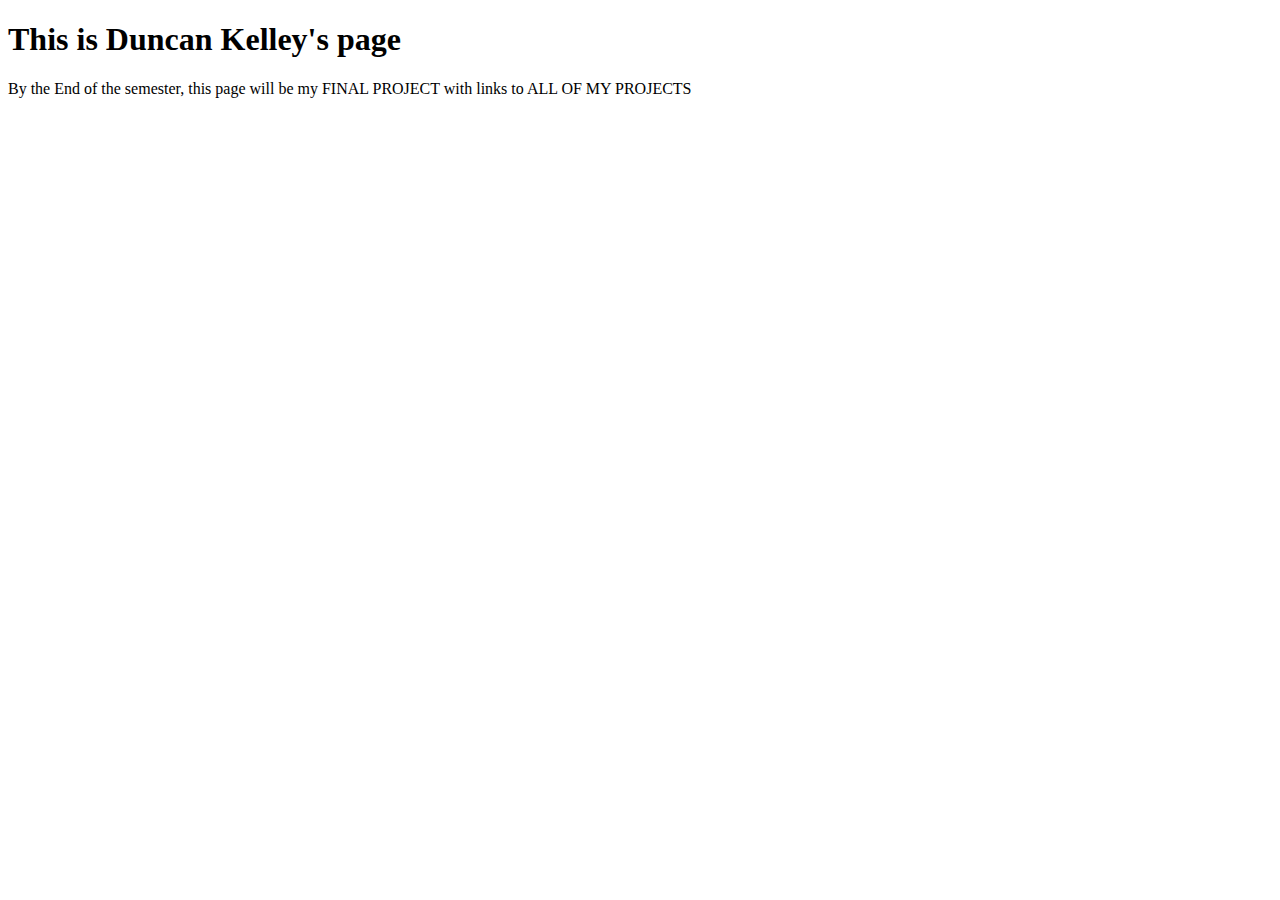
<file: htdocs/index.html>
<!DOCTYPE html>
<html lang="en">
    <head></head>
    <title></title>
    <body>
        <h1>This is Duncan Kelley's page</h1>
        <p>By the End of the semester, this page will be my FINAL PROJECT with links to ALL OF MY PROJECTS</p>
    </body>
</html>
</file>
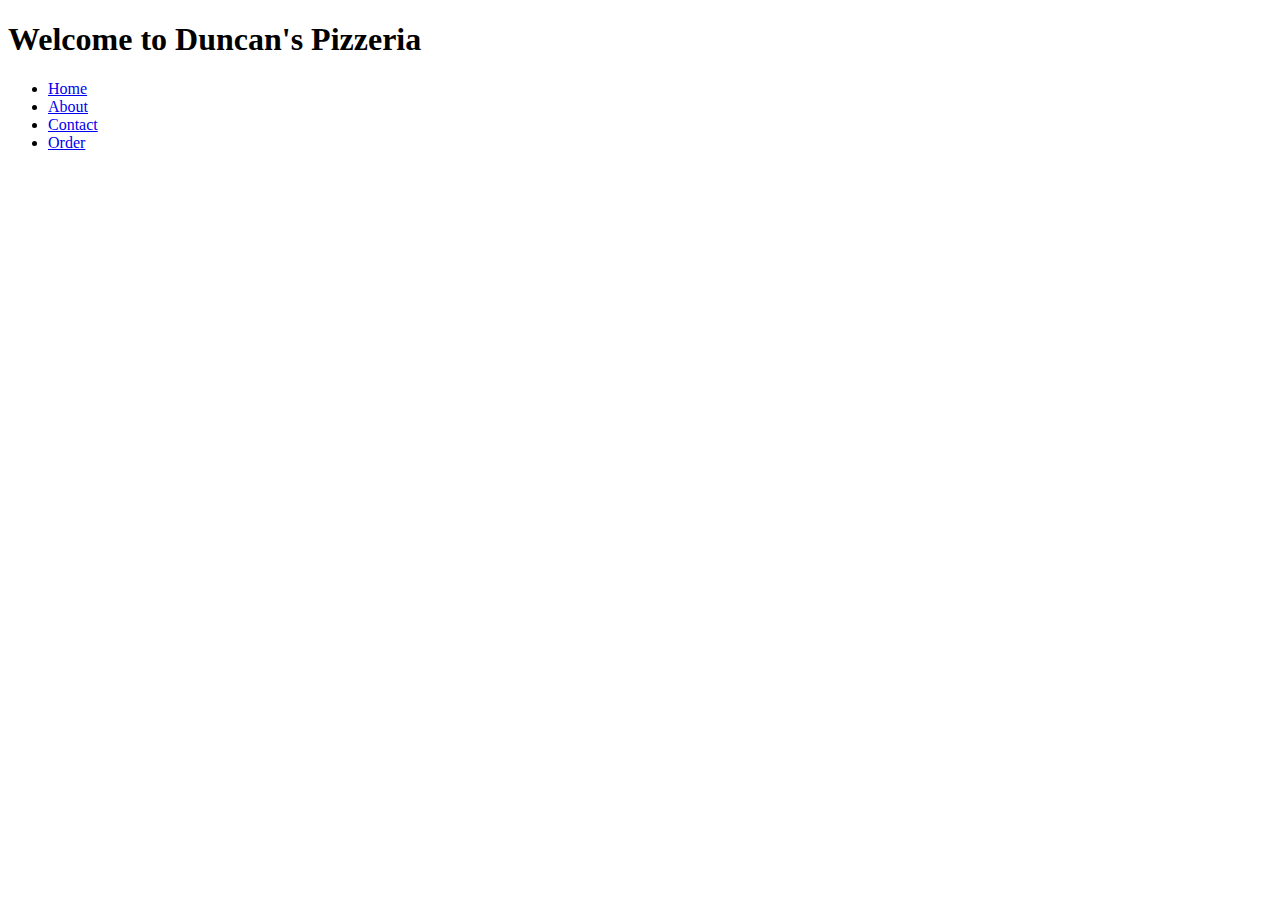
<file: htdocs/pizza-1/index.html>
<!DOCTYPE html>
<html lang="en">
    <head>
        <title>Duncan's Pizzeria</title>
    
    </head>
    <body>
        <h1>Welcome to Duncan's Pizzeria</h1>
        <ul>
            <li><a href="index.html">Home</a></li>
            <li><a href="about.html">About</a></li>
            <li><a href="contact.html">Contact</a></li>
            <li><a href="order.html">Order</a></li>
        </ul>
    </body>
</html>
</file>
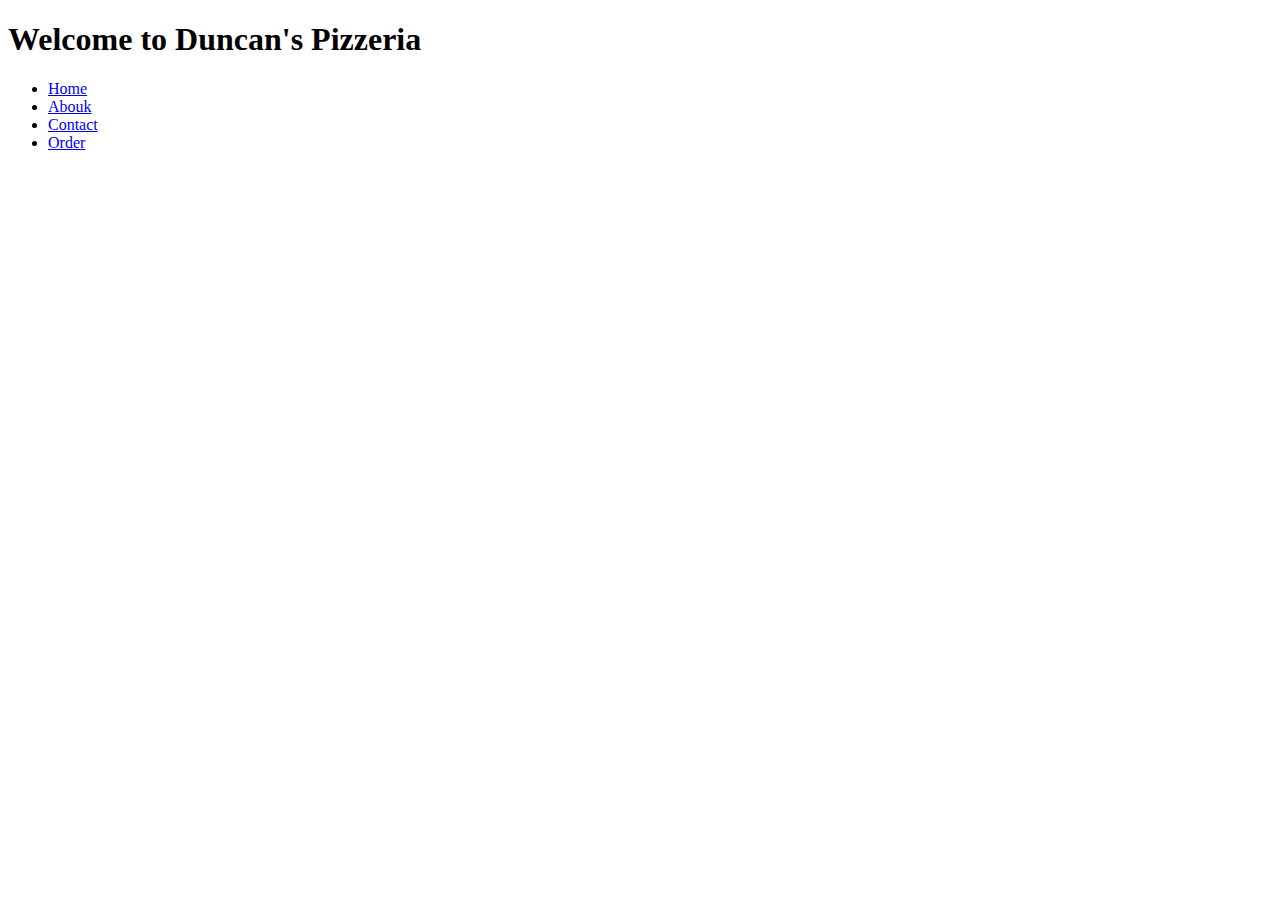
<file: htdocs/pizza-2/index.html>
<!DOCTYPE html>
<html lang="en">
    <head>
        <title>Duncan's Pizzeria</title>
    
    </head>
    <body>
        <h1>Welcome to Duncan's Pizzeria</h1>
        <ul>
            <li><a href="index.html">Home</a></li>
            <li><a href="about.html">Abouk</a></li>
            <li><a href="contact.html">Contact</a></li>
            <li><a href="order.html">Order</a></li>
        </ul>
    </body>
</html>
</file>
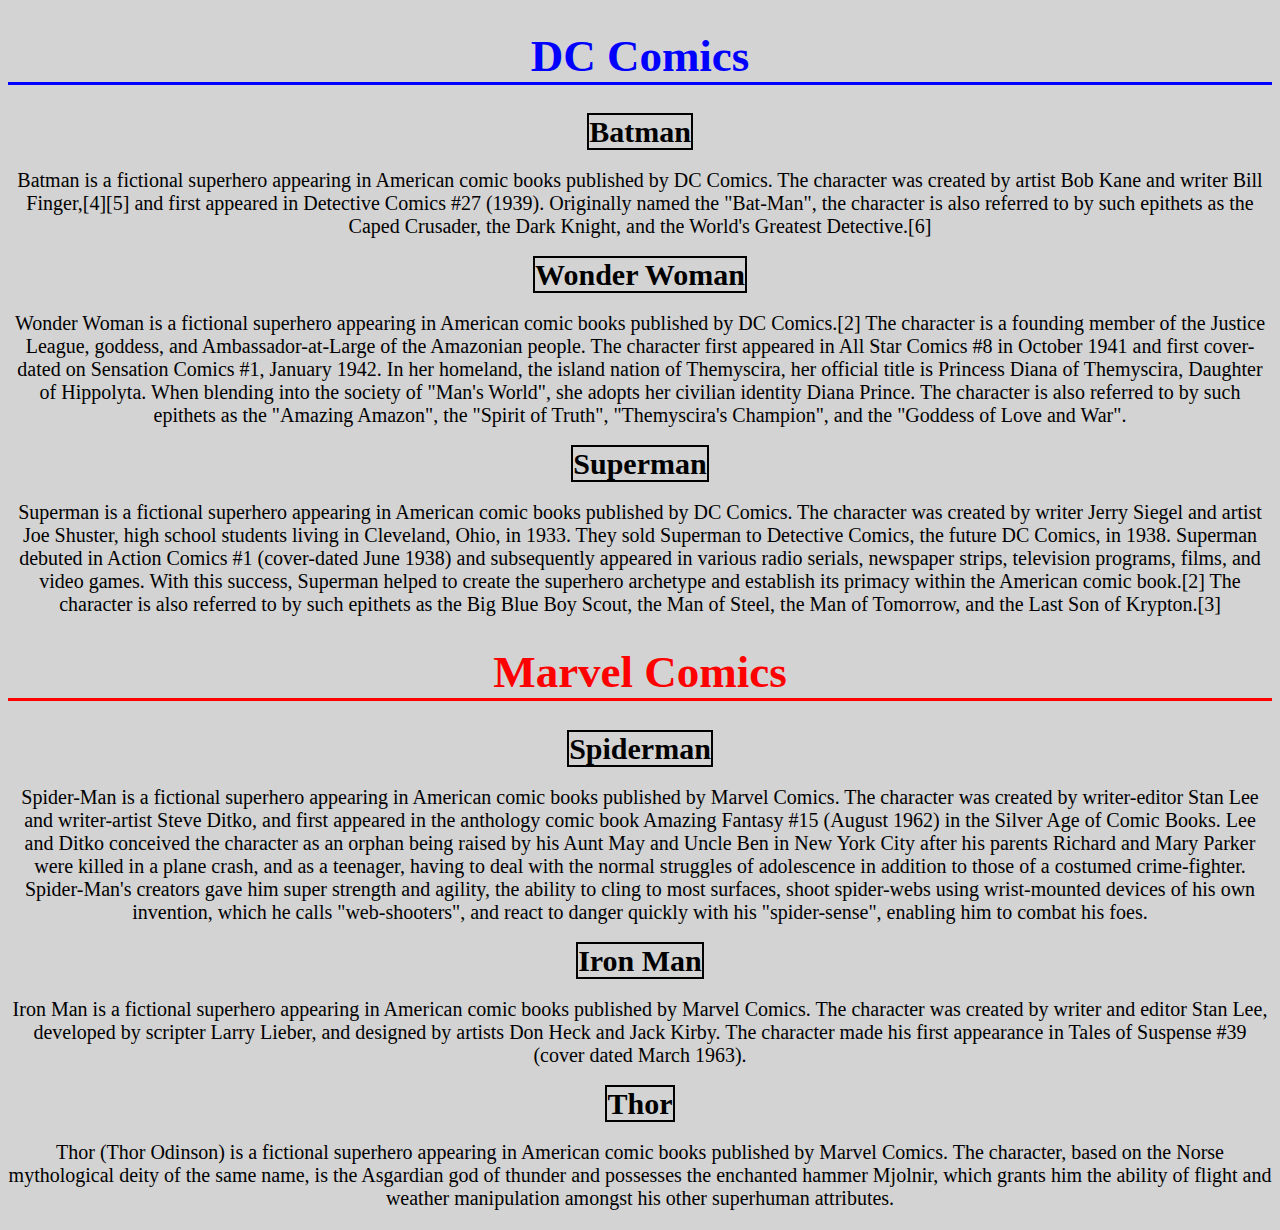
<file: htdocs/superheroes/index.html>
<!doctype html>
<html lang="en">
	<head>
		<style>
			body {
				text-align: center;
				font-size: 20px;
			}
			h1{
				font-size: 45px;
			}
		</style>
		<title>CSS Practice</title>
		<link rel="stylesheet" type="text/css" href="css/style.css">
	</head>
	<body>
		<h1 style="color:blue;border-bottom: medium solid blue;">DC Comics</h1>
		<h2>Batman</h2>
		<p>Batman is a fictional superhero appearing in American comic books published by DC Comics. The character was created by artist Bob Kane and writer Bill Finger,[4][5] and first appeared in Detective Comics #27 (1939). Originally named the "Bat-Man", the character is also referred to by such epithets as the Caped Crusader, the Dark Knight, and the World's Greatest Detective.[6]</p>
		<h2>Wonder Woman</h2>
		<p>Wonder Woman is a fictional superhero appearing in American comic books published by DC Comics.[2] The character is a founding member of the Justice League, goddess, and Ambassador-at-Large of the Amazonian people. The character first appeared in All Star Comics #8 in October 1941 and first cover-dated on Sensation Comics #1, January 1942. In her homeland, the island nation of Themyscira, her official title is Princess Diana of Themyscira, Daughter of Hippolyta. When blending into the society of "Man's World", she adopts her civilian identity Diana Prince. The character is also referred to by such epithets as the "Amazing Amazon", the "Spirit of Truth", "Themyscira's Champion", and the "Goddess of Love and War".</p>
		<h2>Superman</h2>
		<p>Superman is a fictional superhero appearing in American comic books published by DC Comics. The character was created by writer Jerry Siegel and artist Joe Shuster, high school students living in Cleveland, Ohio, in 1933. They sold Superman to Detective Comics, the future DC Comics, in 1938. Superman debuted in Action Comics #1 (cover-dated June 1938) and subsequently appeared in various radio serials, newspaper strips, television programs, films, and video games. With this success, Superman helped to create the superhero archetype and establish its primacy within the American comic book.[2] The character is also referred to by such epithets as the Big Blue Boy Scout, the Man of Steel, the Man of Tomorrow, and the Last Son of Krypton.[3]</p>
		<h1 style="color:red;border-bottom: medium solid red;">Marvel Comics</h1>
		<h2>Spiderman</h2>
		<p>Spider-Man is a fictional superhero appearing in American comic books published by Marvel Comics. The character was created by writer-editor Stan Lee and writer-artist Steve Ditko, and first appeared in the anthology comic book Amazing Fantasy #15 (August 1962) in the Silver Age of Comic Books. Lee and Ditko conceived the character as an orphan being raised by his Aunt May and Uncle Ben in New York City after his parents Richard and Mary Parker were killed in a plane crash, and as a teenager, having to deal with the normal struggles of adolescence in addition to those of a costumed crime-fighter. Spider-Man's creators gave him super strength and agility, the ability to cling to most surfaces, shoot spider-webs using wrist-mounted devices of his own invention, which he calls "web-shooters", and react to danger quickly with his "spider-sense", enabling him to combat his foes.</p>
		<h2>Iron Man</h2>
		<p>Iron Man is a fictional superhero appearing in American comic books published by Marvel Comics. The character was created by writer and editor Stan Lee, developed by scripter Larry Lieber, and designed by artists Don Heck and Jack Kirby. The character made his first appearance in Tales of Suspense #39 (cover dated March 1963).</p>
		<h2>Thor</h2>
		<p>Thor (Thor Odinson) is a fictional superhero appearing in American comic books published by Marvel Comics. The character, based on the Norse mythological deity of the same name, is the Asgardian god of thunder and possesses the enchanted hammer Mjolnir, which grants him the ability of flight and weather manipulation amongst his other superhuman attributes.</p>
	</body>
</html>
</file>
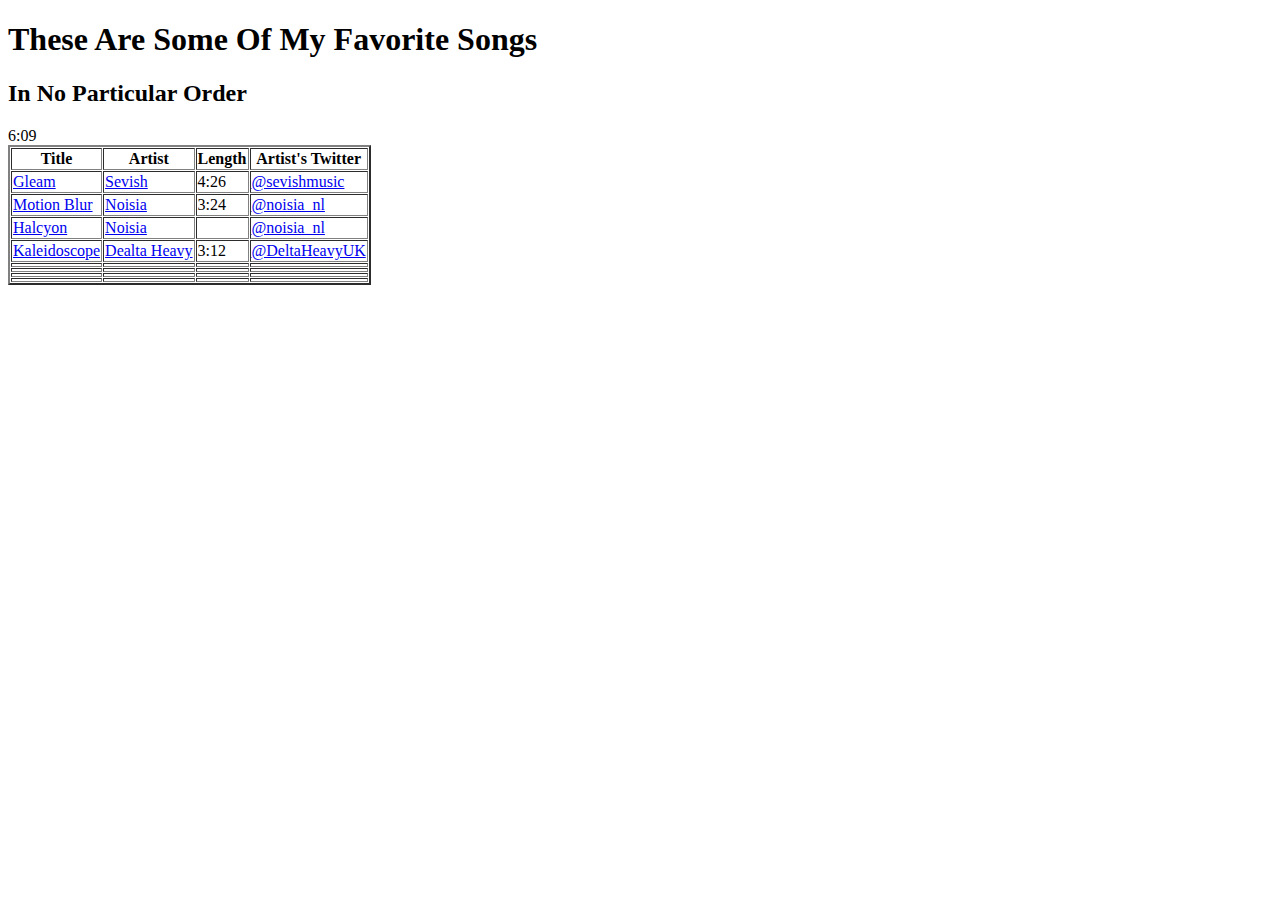
<file: htdocs/tables/index.html>
<!DOCTYPE html>
<html lang="en">
    <head></head>
    <title></title>
    <body>
        <h1>These Are Some Of My Favorite Songs</h1>
        <h2>In No Particular Order</h2>
        <table border="2" cellspacing="1" cellpadding="1">
            <tr><th>Title</th><th>Artist</th><th>Length</th><th>Artist's Twitter</th></tr>
            <tr><td><a href="https://www.youtube.com/watch?v=l9wINwlgxRU">Gleam</a></td><td><a href="https://www.youtube.com/channel/UCmq2yMo-lTfC7BQLth_PqOw">Sevish</a></td><td>4:26</td><td><a href="https://twitter.com/sevishmusic">@sevishmusic</a></td></tr>
            <tr><td><a href="https://www.youtube.com/watch?v=IGA39fHXQm8">Motion Blur</a></td><td><a href="https://www.youtube.com/channel/UCPSso4A-41Rth8KMf0O40iw">Noisia</a></td><td>3:24</td><td><a href="https://twitter.com/noisia_nl">@noisia_nl</a></td></tr>
            <tr><td><a href="https://www.youtube.com/watch?v=UznIh5Y9mwA">Halcyon</a></td><td><a href="https://www.youtube.com/channel/UCPSso4A-41Rth8KMf0O40iw">Noisia</a></td>6:09<td></td><td><a href="https://twitter.com/noisia_nl">@noisia_nl</a></td></tr>
            <tr><td><a href="https://www.youtube.com/watch?v=7lQfK_vHtc4">Kaleidoscope</a></td><td><a href="https://www.youtube.com/channel/UCC4koWMMOg0-VchMgsYkFUg">Dealta Heavy</a></td><td>3:12</td><td><a href="https://twitter.com/DeltaHeavyUK">@DeltaHeavyUK</a></td></tr>
            <tr><td><a href=""></a></td><td><a href=""></a></td><td></td><td><a href=""></a></td></tr>
            <tr><td><a href=""></a></td><td><a href=""></a></td><td></td><td><a href=""></a></td></tr>
            <tr><td><a href=""></a></td><td><a href=""></a></td><td></td><td><a href=""></a></td></tr>
            <tr><td><a href=""></a></td><td><a href=""></a></td><td></td><td><a href=""></a></td></tr>
        </table>
    </body>
</html>
</file>
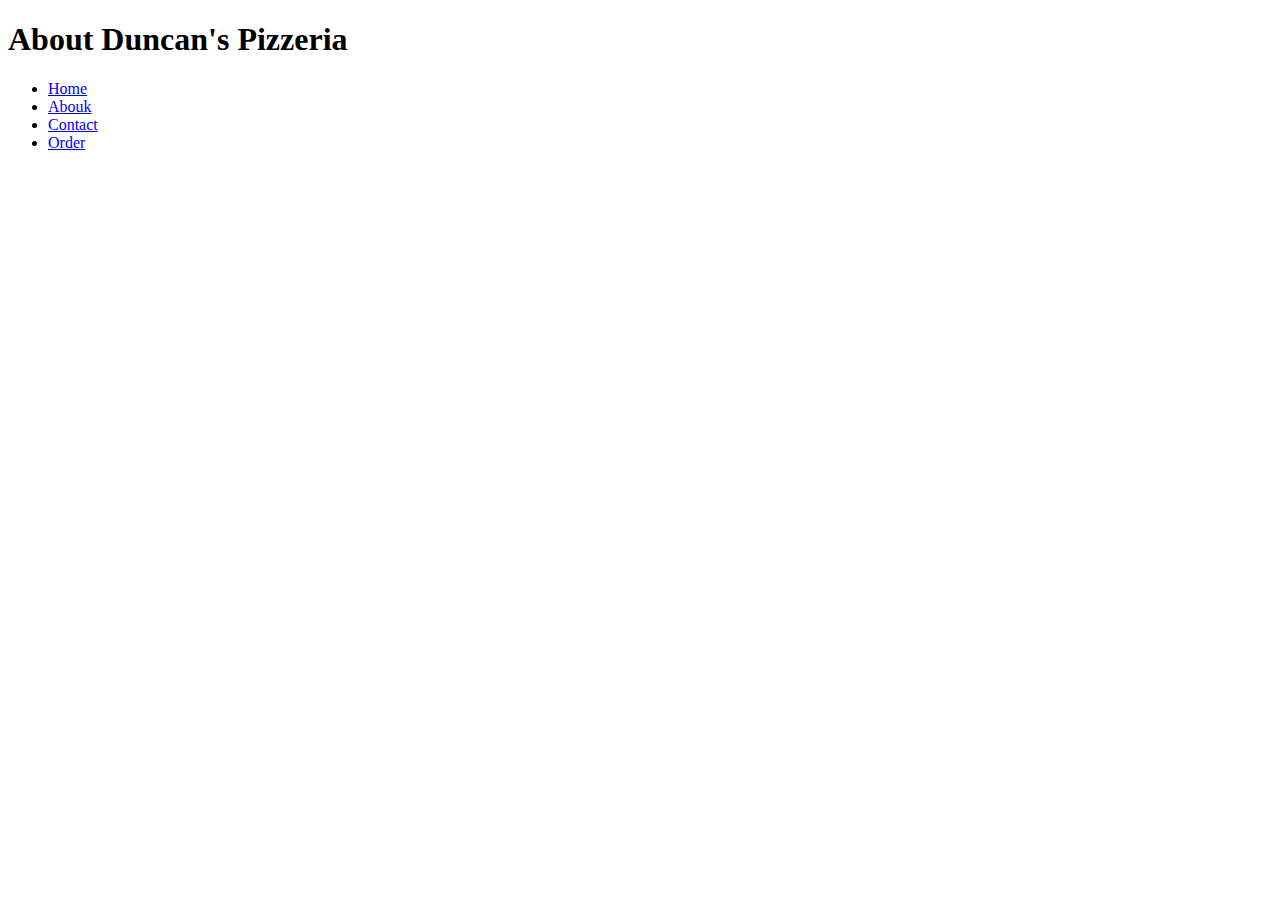
<file: htdocs/pizza-1/about.html>
<!DOCTYPE html>
<html lang="en">
    <head>
        <title>Duncan's Pizzeria</title>
    
    </head>
    <body>
        <h1>About Duncan's Pizzeria</h1>
        <ul>
            <li><a href="index.html">Home</a></li>
            <li><a href="about.html">Abouk</a></li>
            <li><a href="contact.html">Contact</a></li>
            <li><a href="order.html">Order</a></li>
        </ul>
    </body>
</html>
</file>
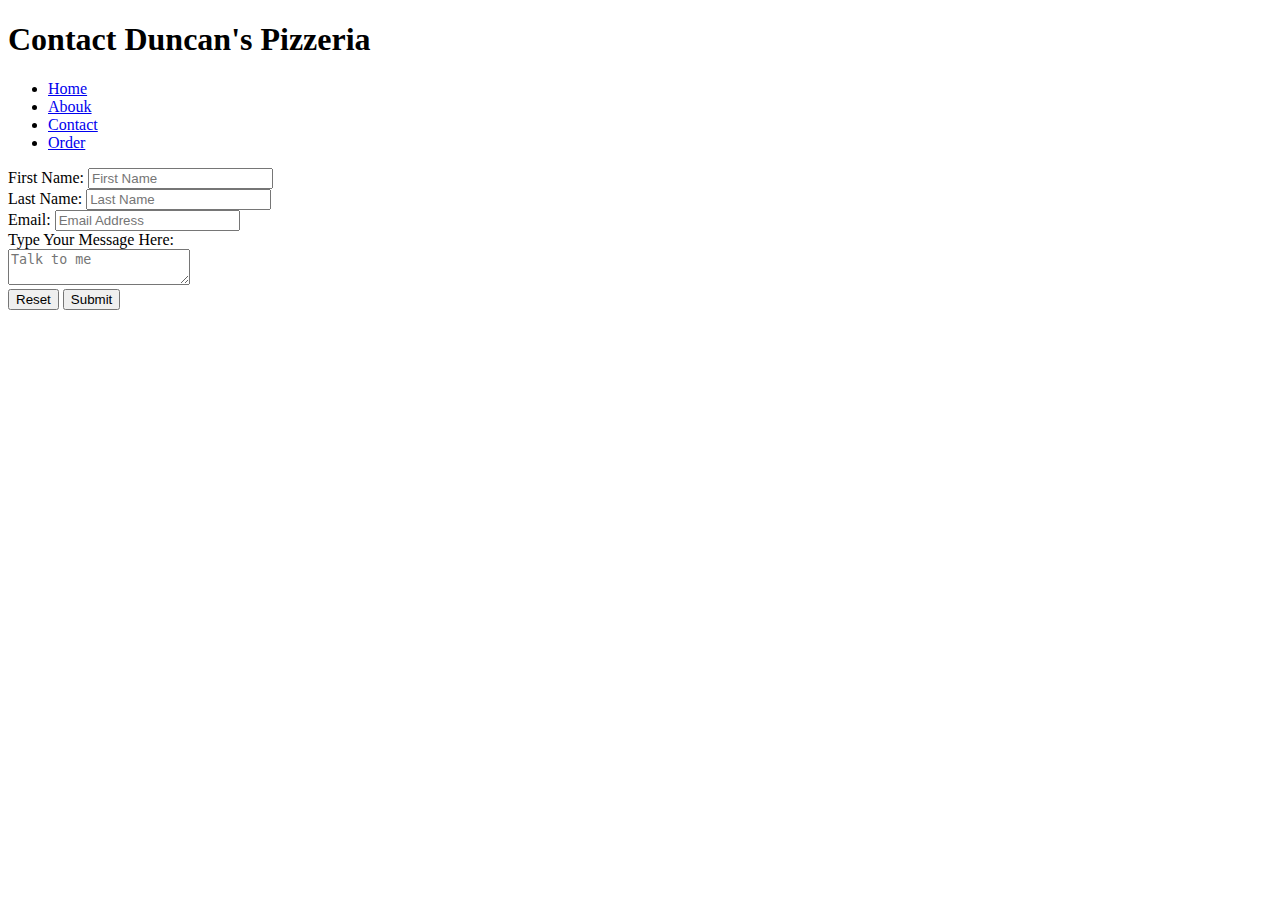
<file: htdocs/pizza-1/contact.html>
<!DOCTYPE html>
<html lang="en">
    <head>
        <title>Duncan's Pizzeria</title>
    
    </head>
    <body>
        <h1>Contact Duncan's Pizzeria</h1>
        <ul>
            <li><a href="index.html">Home</a></li>
            <li><a href="about.html">Abouk</a></li>
            <li><a href="contact.html">Contact</a></li>
            <li><a href="order.html">Order</a></li>
        </ul>

        <form method="post" action="https://www.stonecoldprofessor.com/pizza-contact.php">
            <label for="first">First Name:</label>
            <input id="first" name="first-name" placeholder="First Name" type="text"><br>
            <label for="last">Last Name:</label>
            <input id="last" name="last-name" placeholder="Last Name" type="text"><br>
            <label for="email">Email:</label>
            <input id="email" name="email" placeholder="Email Address" type="text"><br>
            <label for="message">Type Your Message Here:</label><br>
            <textarea id="message" name="message" placeholder="Talk to me"></textarea><br>
            <input type="reset">
            <input type="submit">
        </form>


    </body>
</html>
</file>
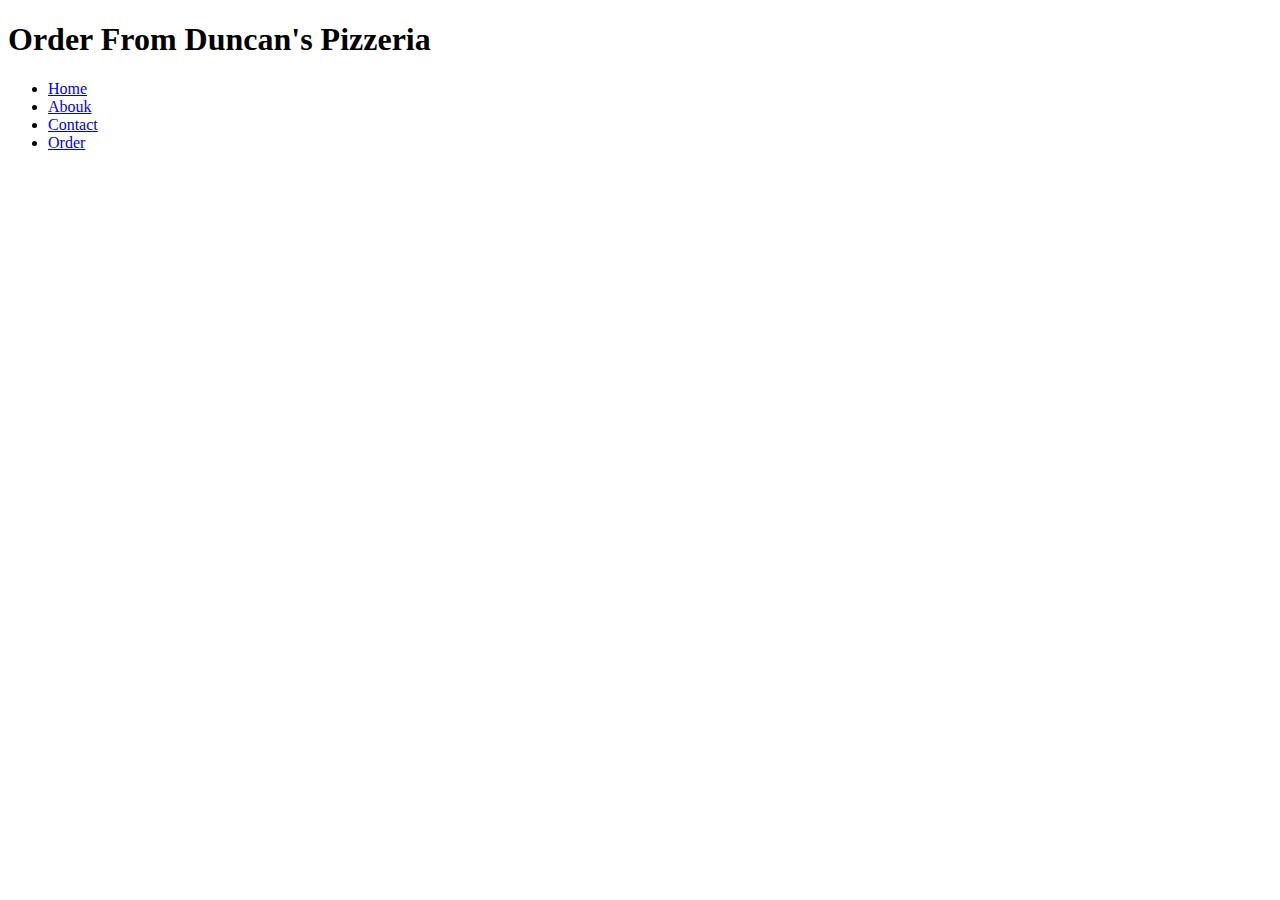
<file: htdocs/pizza-1/order.html>
<!DOCTYPE html>
<html lang="en">
    <head>
        <title>Duncan's Pizzeria</title>
    
    </head>
    <body>
        <h1>Order From Duncan's Pizzeria</h1>
        <ul>
            <li><a href="index.html">Home</a></li>
            <li><a href="about.html">Abouk</a></li>
            <li><a href="contact.html">Contact</a></li>
            <li><a href="order.html">Order</a></li>
        </ul>
    </body>
</html>
</file>
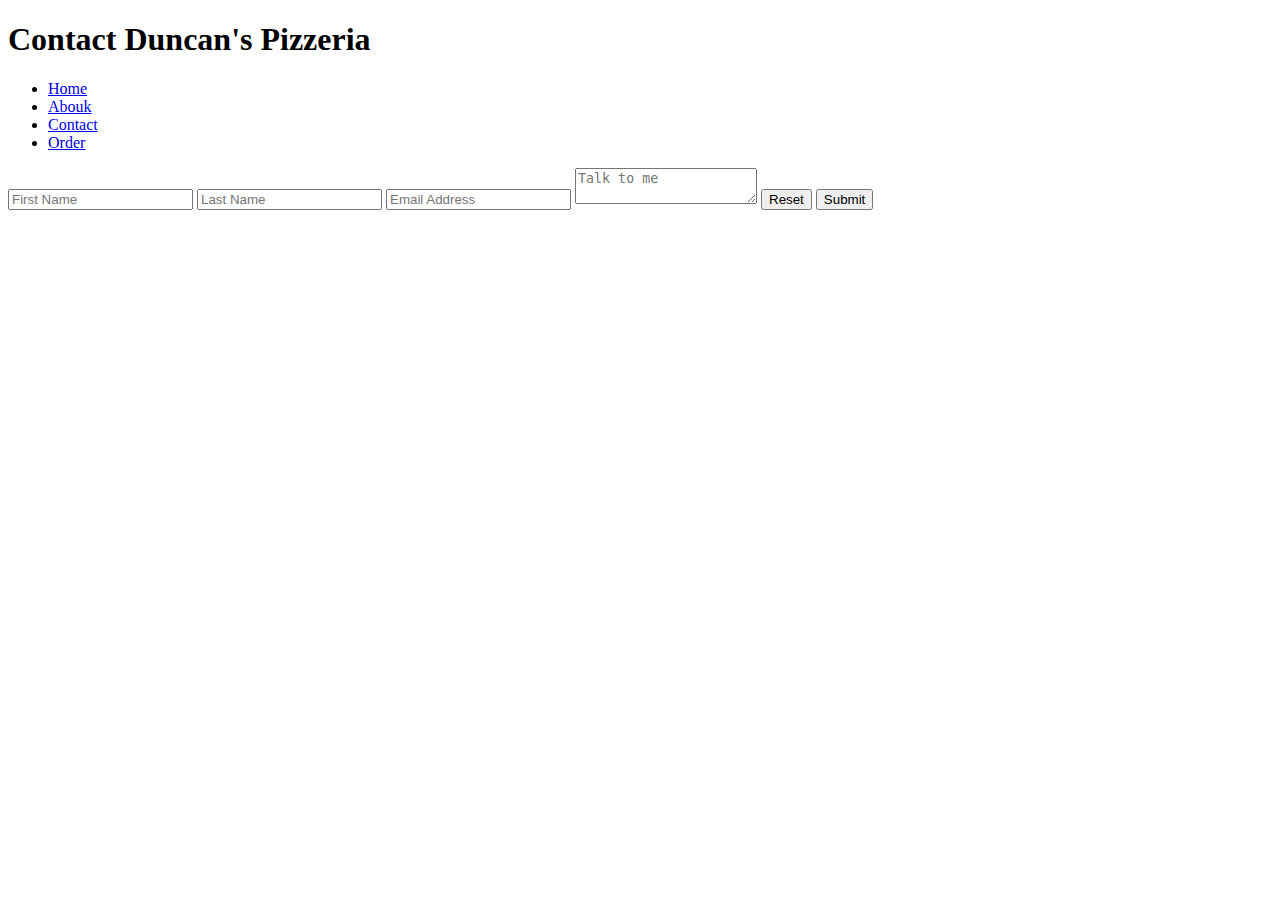
<file: htdocs/pizza-2/contact.html>
<!DOCTYPE html>
<html lang="en">
    <head>
        <title>Duncan's Pizzeria</title>
    
    </head>
    <body>
        <h1>Contact Duncan's Pizzeria</h1>
        <ul>
            <li><a href="index.html">Home</a></li>
            <li><a href="about.html">Abouk</a></li>
            <li><a href="contact.html">Contact</a></li>
            <li><a href="order.html">Order</a></li>
        </ul>

        <form method="post" action="https://www.stonecoldprofessor.com/pizza-contact.php">
            <input name="first-name" placeholder="First Name" type="text">
            <input name="last-name" placeholder="Last Name" type="text">
            <input name="email" placeholder="Email Address" type="text">
            <textarea name="message" placeholder="Talk to me"></textarea>
            <input type="reset">
            <input type="submit">
        </form>


    </body>
</html>
</file>
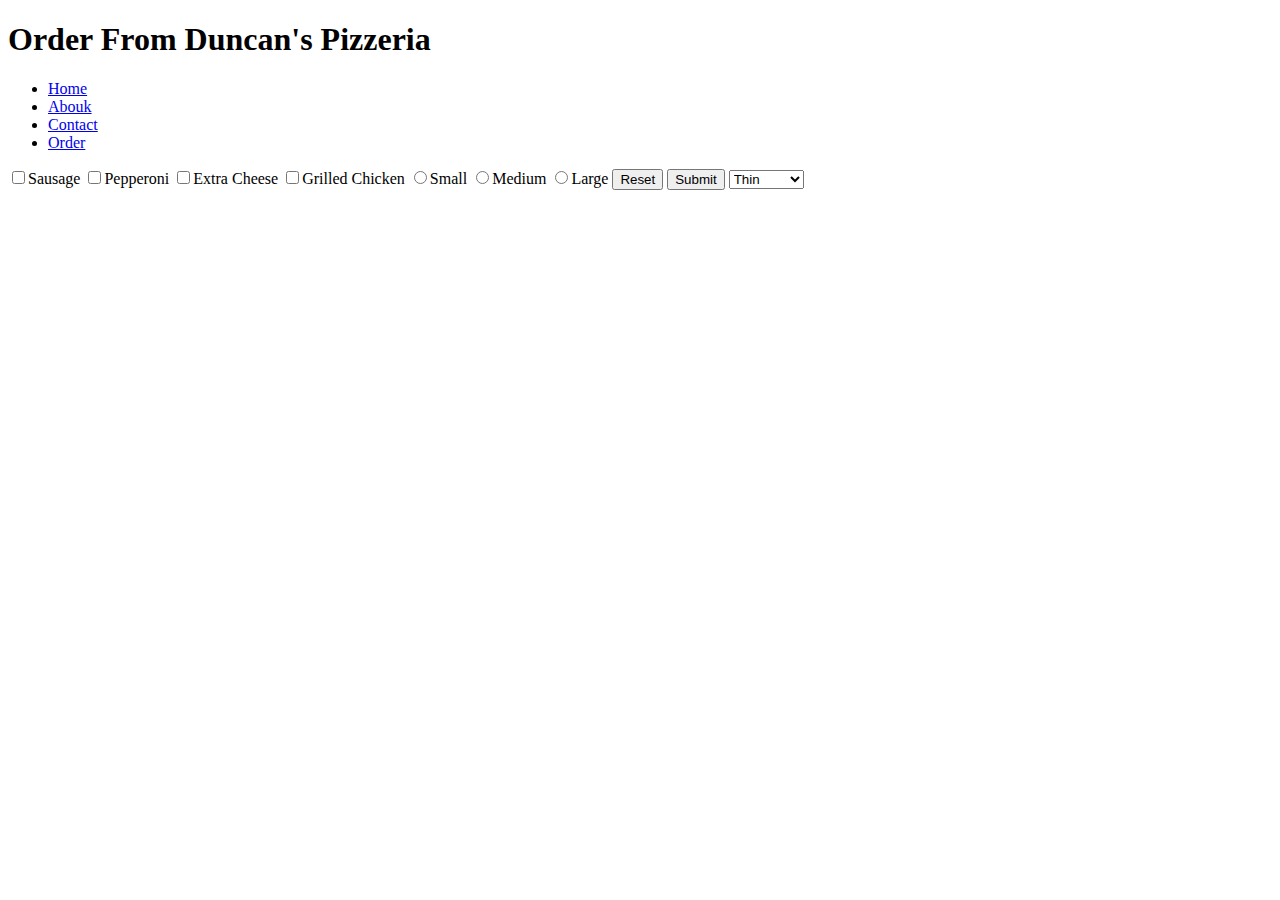
<file: htdocs/pizza-2/order.html>
<!DOCTYPE html>
<html lang="en">
    <head>
        <title>Duncan's Pizzeria</title>
    
    </head>
    <body>
        <h1>Order From Duncan's Pizzeria</h1>
        <ul>
            <li><a href="index.html">Home</a></li>
            <li><a href="about.html">Abouk</a></li>
            <li><a href="contact.html">Contact</a></li>
            <li><a href="order.html">Order</a></li>
        </ul>

        <form action="https://www.stonecoldprofessor.com/pizza-order.php" method="post">
            <input name="toppings[]" value="sausage" type="checkbox">Sausage
            <input name="toppings[]" value="pepperoni" type="checkbox">Pepperoni
            <input name="toppings[]" value="extra cheese" type="checkbox">Extra Cheese
            <input name="toppings[]" value="grilled chicken" type="checkbox">Grilled Chicken

            <input name="size" value="small" type="radio">Small
            <input name="size" value="medium" type="radio">Medium
            <input name="size" value="large" type="radio">Large
            <input type="reset">
            <input type="submit">

            <select name="crust">
               <option value="Thin">Thin</option>
               <option value="Thick">Thick</option>
               <option value="Keto">No Crust</option>

            </select>

        </form>
    </body>
</html>
</file>
<file: htdocs/superheroes/css/style.css>
body {
    background-color: lightgray
}
h2 {
    font-size: 30px;
    display:inline;
    border:2px solid black;
}
</file>
